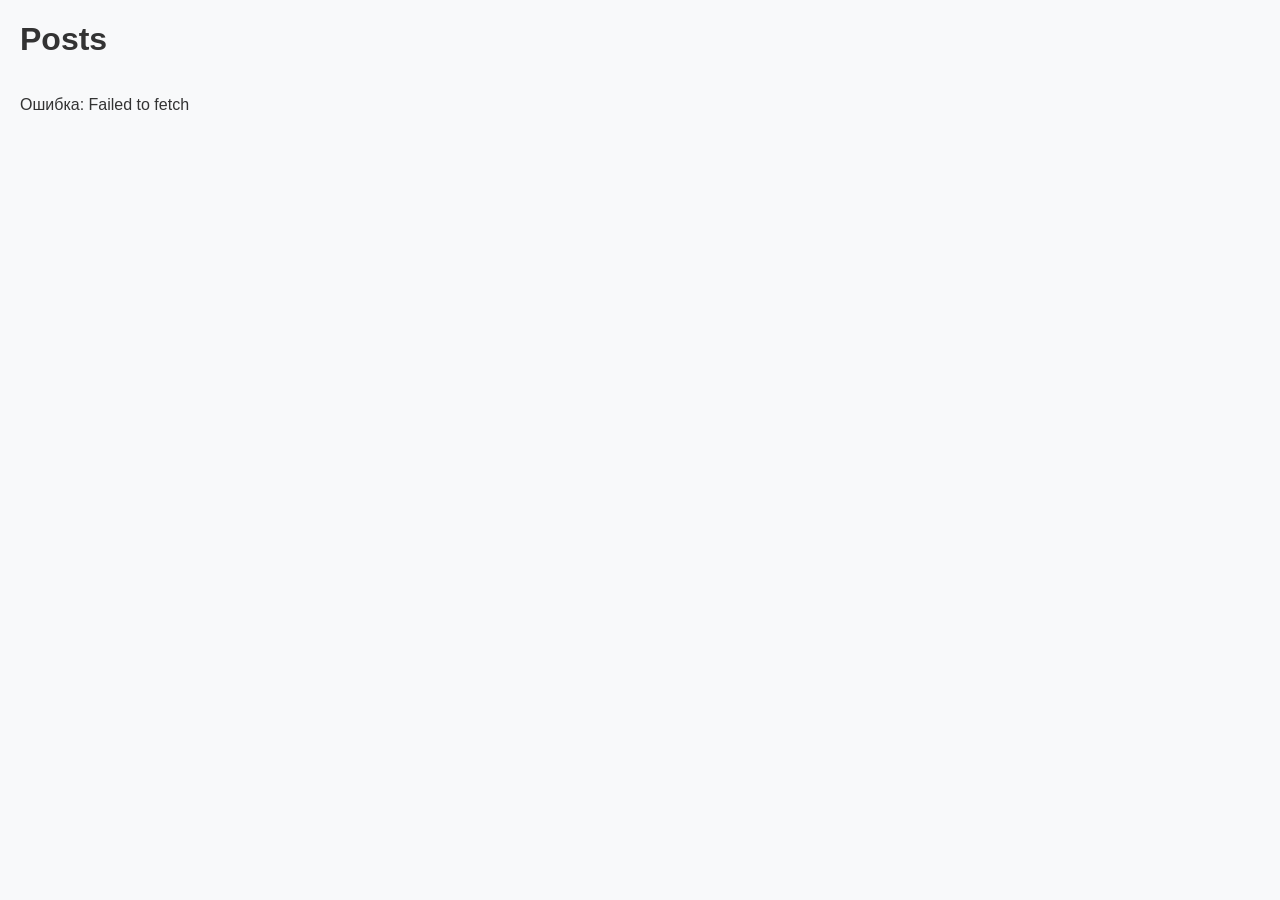
<file: lesson14/src/index.html>
<!DOCTYPE html>
<html lang="ru">
<head>
    <meta charset="UTF-8">
    <title>Posts</title>
    <link rel="stylesheet" href="assets/styles/style.css">
</head>
<body>

<h1>Posts</h1>
<div id="posts"></div>
<div id="pagination"></div>

<script src="js/index.js" type="module"></script>
</body>
</html>


<!-- Главная страница со списком постов и пагинацией.

Детальная страница поста с комментариями.

Всё работает асинхронно через async/await.

Есть обработка ошибок. -->
</file>
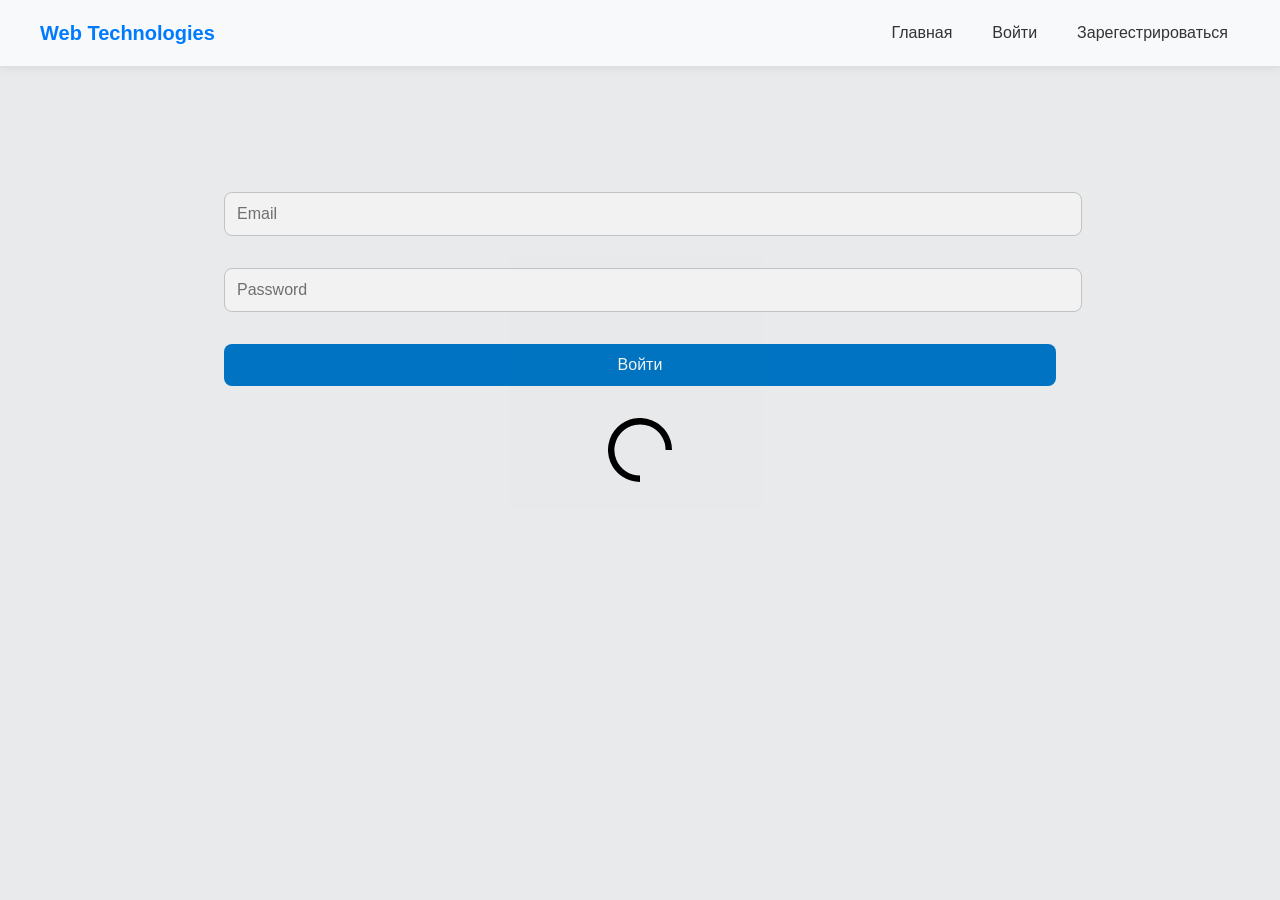
<file: lesson15/login.html>
<!doctype html>
<html lang="ru">
<head>
    <meta charset="UTF-8">
    <meta name="viewport"
          content="width=device-width, user-scalable=no, initial-scale=1.0, maximum-scale=1.0, minimum-scale=1.0">
    <meta http-equiv="X-UA-Compatible" content="ie=edge">
    <title>Document</title>
    <link rel="stylesheet" href="./src/assets/styles/style.css">
</head>
<body>
<header class="header">
  <div class="nav-container">
    <div class="logo">
      <a href="/index.html">Web Technologies</a>
    </div>
    <nav class="nav">
      <a href="/index.html">Главная</a>
        <a href="/login.html">Войти</a>
        <a href="/reg.html">Зарегестрироваться</a>
    </nav>
  </div>
</header>


<main class="main">
    <form
        id="login-form"
        class="form"
    >
        <label class="text-field">
            <input
                type="text"
                class="text-field__input"
                name="email"
                placeholder="Email"
            >
            <span class="text-field__error"></span>
        </label>

        <label class="text-field">
            <input
                type="password"
                class="text-field__input"
                name="password"
                placeholder="Password"
            >
            <span class="text-field__error"></span>
        </label>

        <button
            type="submit"
            class="button"
        >
            Войти
        </button>
    </form>
</main>

<div class="loader-wrapper" data-loading>
    <img
        src="./src/assets/icons/loader.svg"
        alt=""
        class="loader"
    >
</div>

<script src="src/pages/login.js" type="module"></script>
</body>
</html>
</file>
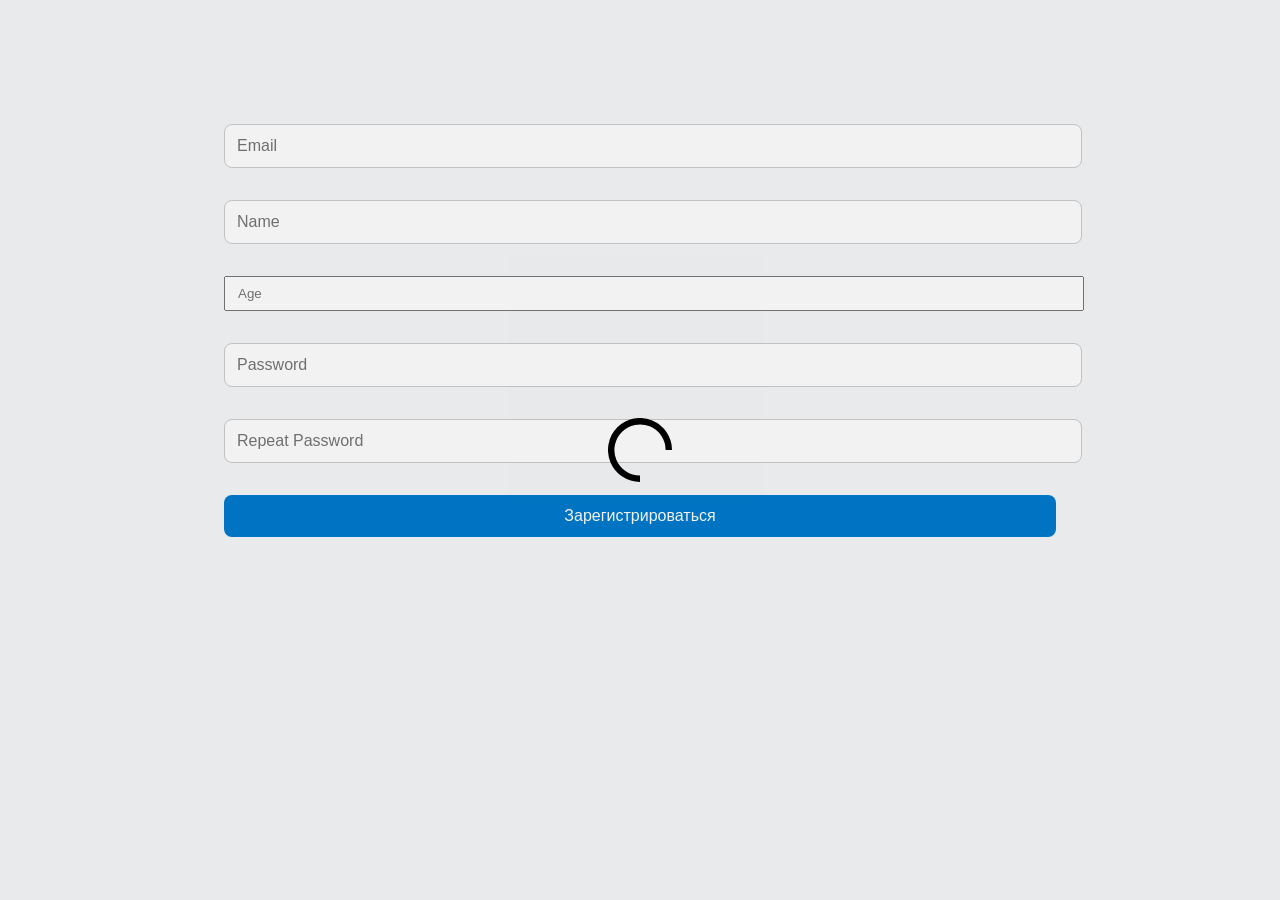
<file: lesson15/reg.html>
<!doctype html>
<html lang="ru">
<head>
    <meta charset="UTF-8">
    <meta name="viewport"
          content="width=device-width, user-scalable=no, initial-scale=1.0, maximum-scale=1.0, minimum-scale=1.0">
    <meta http-equiv="X-UA-Compatible" content="ie=edge">
    <title>Document</title>
    <link rel="stylesheet" href="./src/assets/styles/style.css">
</head>
<body>

    


<main class="main">
    <form
            id="login-form"
            class="form"
    >
        <label class="text-field">
            <input
                    type="text"
                    class="text-field__input"
                    name="email"
                    placeholder="Email"
            >
            <span class="text-field__error"></span>
        </label>

        <label class="text-field">
            <input
                    type="text"
                    class="text-field__input"
                    name="name"
                    placeholder="Name"
            >
            <span class="text-field__error"></span>
        </label>

        <label class="text-field">
            <input
                    type="number"
                    class="text-field__input"
                    name="age"
                    placeholder="Age"
            >
            <span class="text-field__error"></span>
        </label>

        <label class="text-field">
            <input
                    type="password"
                    class="text-field__input"
                    name="password"
                    placeholder="Password"
            >
            <span class="text-field__error"></span>
        </label>

        <label class="text-field">
            <input
                    type="password"
                    class="text-field__input"
                    name="password-repeat"
                    placeholder="Repeat Password"
            >
            <span class="text-field__error"></span>
        </label>

        <button
                type="submit"
                class="button"
        >
            Зарегистрироваться
        </button>
    </form>
</main>

<div class="loader-wrapper" data-loading>
    <img
            src="./src/assets/icons/loader.svg"
            alt=""
            class="loader"
    >
</div>

<script src="src/pages/reg.js" type="module"></script>
</body>
</html>
</file>
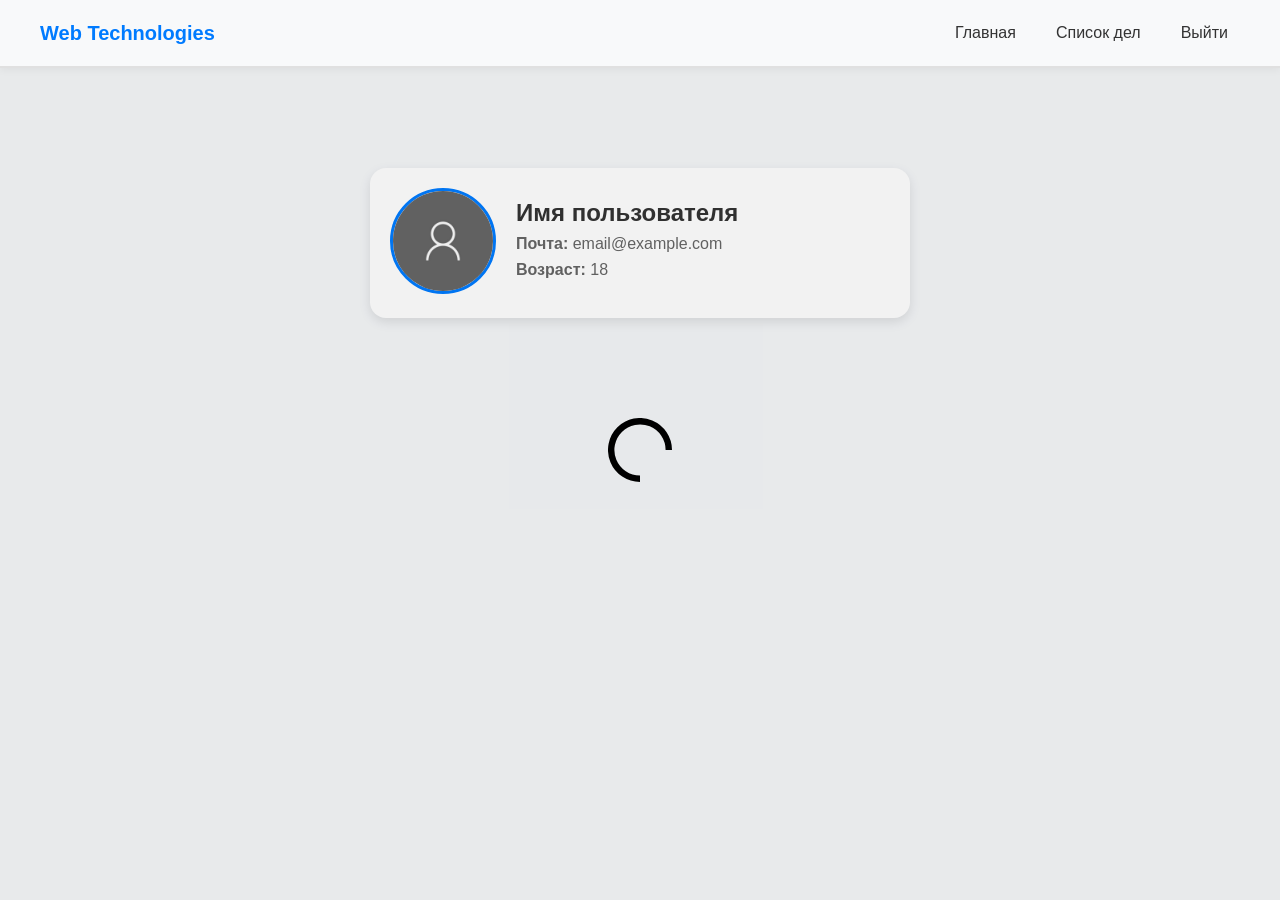
<file: lesson15/user.html>
<!doctype html>
<html lang="ru">

<head>
    <meta charset="UTF-8">
    <meta name="viewport"
        content="width=device-width, user-scalable=no, initial-scale=1.0, maximum-scale=1.0, minimum-scale=1.0">
    <meta http-equiv="X-UA-Compatible" content="ie=edge">
    <title>Document</title>
    <link rel="stylesheet" href="src/assets/styles/style.css">
</head>

<body>
    <header class="header">
    <div class="nav-container">
        <div class="logo">
        <a href="/index.html">Web Technologies</a>
        </div>
        <nav class="nav">
        <a href="/index.html">Главная</a>
                <a href="/todos.html">Список дел</a>
                <a href="/logout.html">Выйти</a>
        </nav>
    </div>
    </header>


    <main class="main">
        <div class="user-card">
            <div class="user-avatar">
                <img src="src/assets/img/photo.jpg" alt="Фото пользователя">
            </div>
            <div class="user-details"  id="user-info">
                <h2 class="user-name" data-user-name>Имя пользователя</h2>
                <p><strong>Почта:</strong> <span data-user-email>email@example.com</span></p>
                <p><strong>Возраст:</strong> <span data-user-age>18</span></p>
            </div>
        </div>
    </main>

    <div class="loader-wrapper" data-loading>
        <img src="./src/assets/icons/loader.svg" alt="" class="loader">
    </div>

    <script src="src/pages/user.js" type="module"></script>
</body>

</html>
</file>
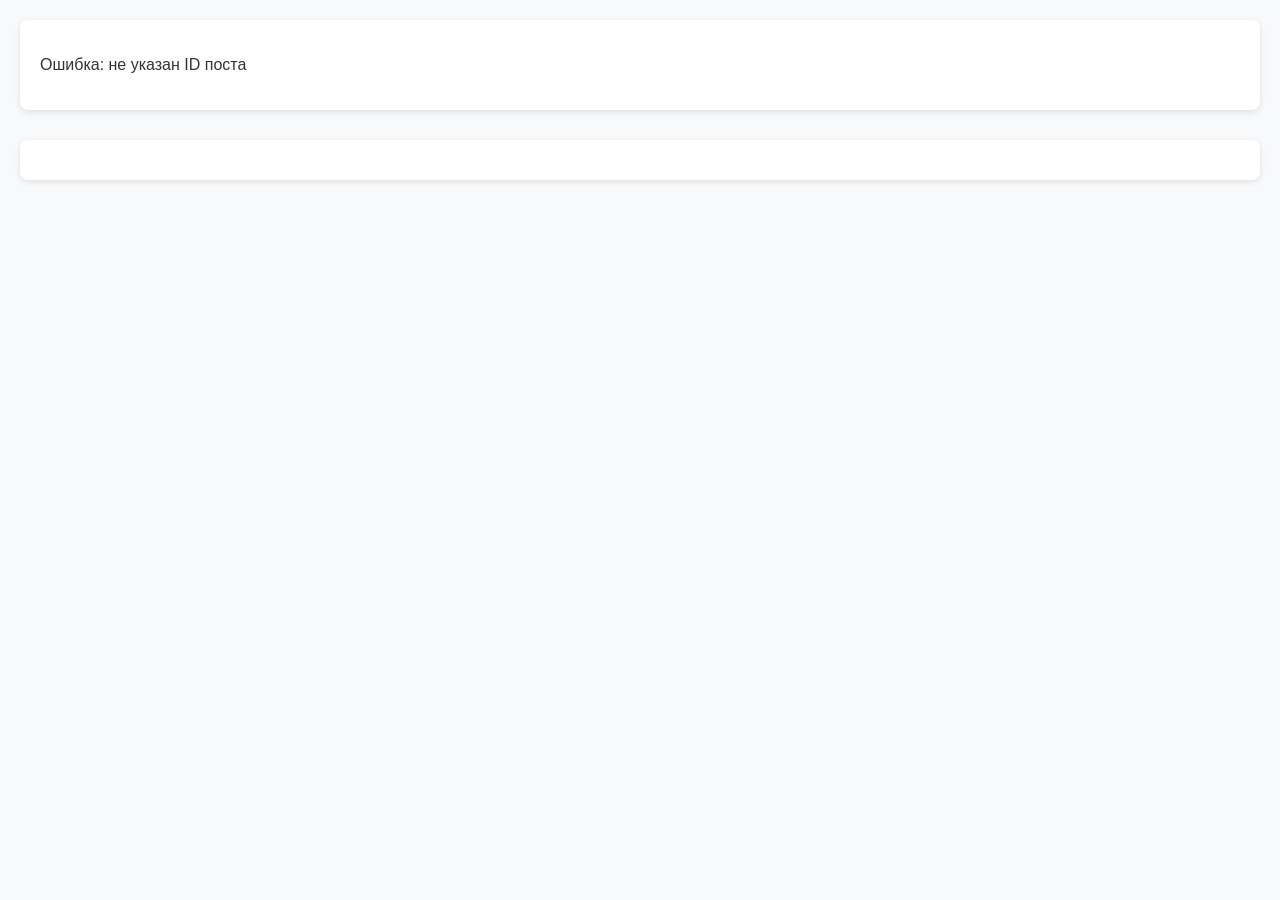
<file: lesson14/src/post.html>
<!DOCTYPE html>
<html lang="en">
<head>
    <meta charset="UTF-8">
    <title>Post Details</title>
    <link rel="stylesheet" href="assets/styles/style.css">
</head>
<body>

<div id="post"></div>
<div id="comments"></div>

<script src="js/post.js" type="module"></script>
</body>
</html>
</file>
<file: lesson14/src/assets/styles/style.css>
body {
    font-family: Arial, sans-serif;
    margin: 20px;
    background-color: #f8f9fa;
    color: #333;
}

/* Контейнер постов */
#posts {
    display: grid;
    grid-template-columns: repeat(auto-fill, minmax(300px, 1fr));
    gap: 20px;
}

/* Одна карточка поста */
.post {
    background: white;
    padding: 20px;
    border-radius: 8px;
    box-shadow: 0 2px 6px rgba(0, 0, 0, 0.1);
}

.post h3 {
    margin-top: 0;
}

.post a {
    display: inline-block;
    margin-top: 10px;
    color: #007bff;
    text-decoration: none;
}

.post a:hover {
    text-decoration: underline;
}

/* Пагинация */
#pagination {
    margin-top: 30px;
    text-align: center;
}

#pagination button {
    margin: 0 5px;
    padding: 8px 12px;
    font-size: 16px;
    border: none;
    background-color: #007bff;
    color: white;
    border-radius: 4px;
    cursor: pointer;
}

#pagination button:disabled {
    background-color: #6c757d;
    cursor: default;
}

/* Детальная страница */
#post {
    background: white;
    padding: 20px;
    border-radius: 8px;
    box-shadow: 0 2px 6px rgba(0, 0, 0, 0.1);
    margin-bottom: 30px;
}

/* Комментарии */
#comments {
    background: white;
    padding: 20px;
    border-radius: 8px;
    box-shadow: 0 2px 6px rgba(0, 0, 0, 0.1);
}

.comment {
    margin-bottom: 20px;
}

.comment p {
    margin: 5px 0;
}
</file>
<file: lesson15/src/assets/styles/style.css>
@import "./global.css";
@import "./fonts.css";
@import "./header.css";
@import "./main.css";
@import "./loader.css";
@import "./form.css";
@import "./text-field.css";
@import "./button.css";
@import "./todos.css";
@import "./theme.css";
</file>
